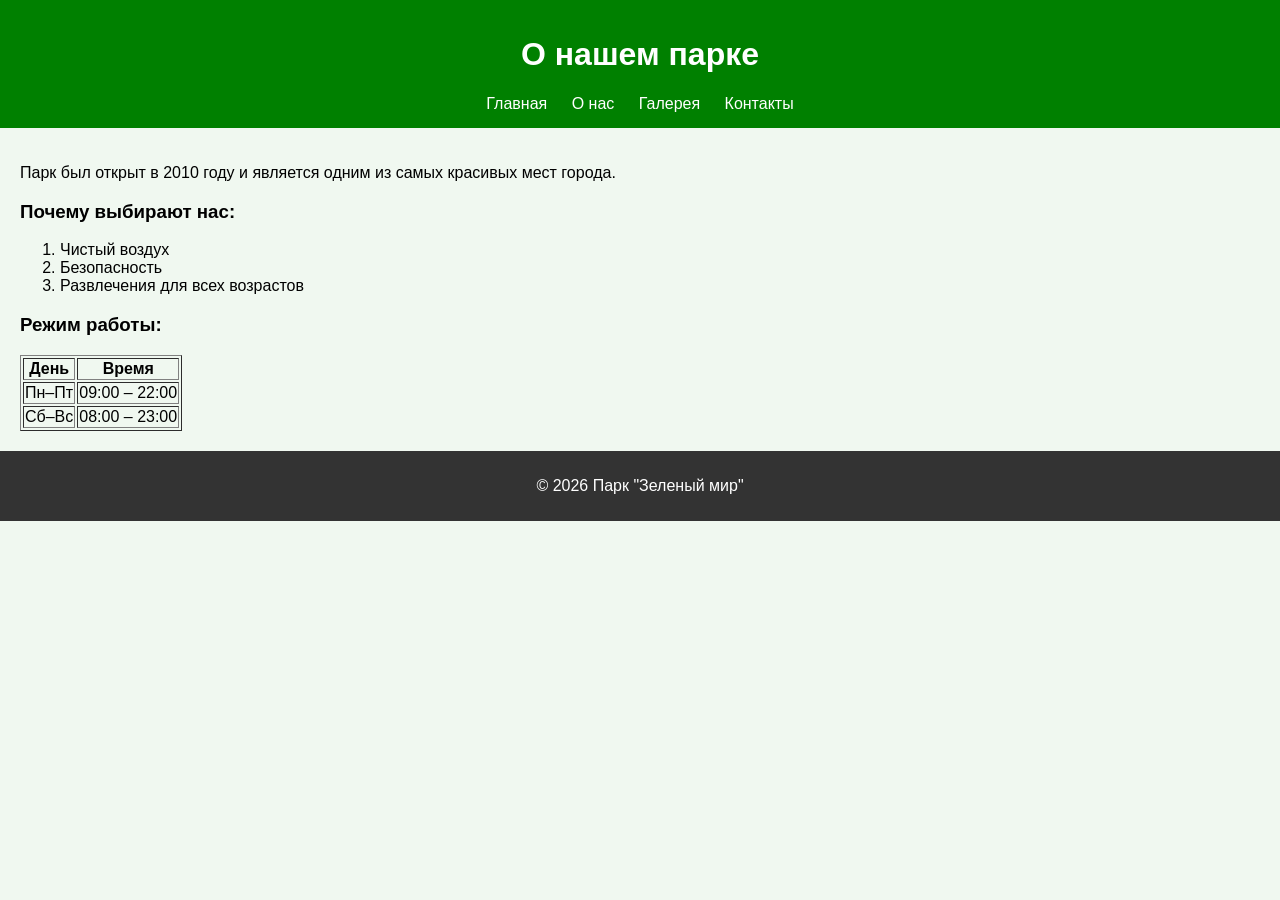
<file: about.html>
<!DOCTYPE html>
<html lang="ru">
<head>
    <meta charset="UTF-8">
    <title>О нас</title>
    <link rel="stylesheet" href="style.css">
</head>
<body>

<header>
    <h1>О нашем парке</h1>
    <nav>
        <a href="index.html">Главная</a>
        <a href="about.html">О нас</a>
        <a href="gallery.html">Галерея</a>
        <a href="contacts.html">Контакты</a>
    </nav>
</header>

<main>
    <p>Парк был открыт в 2010 году и является одним из самых красивых мест города.</p>

    <h3>Почему выбирают нас:</h3>
    <ol>
        <li>Чистый воздух</li>
        <li>Безопасность</li>
        <li>Развлечения для всех возрастов</li>
    </ol>

    <h3>Режим работы:</h3>
    <table border="1">
        <tr>
            <th>День</th>
            <th>Время</th>
        </tr>
        <tr>
            <td>Пн–Пт</td>
            <td>09:00 – 22:00</td>
        </tr>
        <tr>
            <td>Сб–Вс</td>
            <td>08:00 – 23:00</td>
        </tr>
    </table>
</main>

<footer>
    <p>© 2026 Парк "Зеленый мир"</p>
</footer>

</body>
</html>
</file>
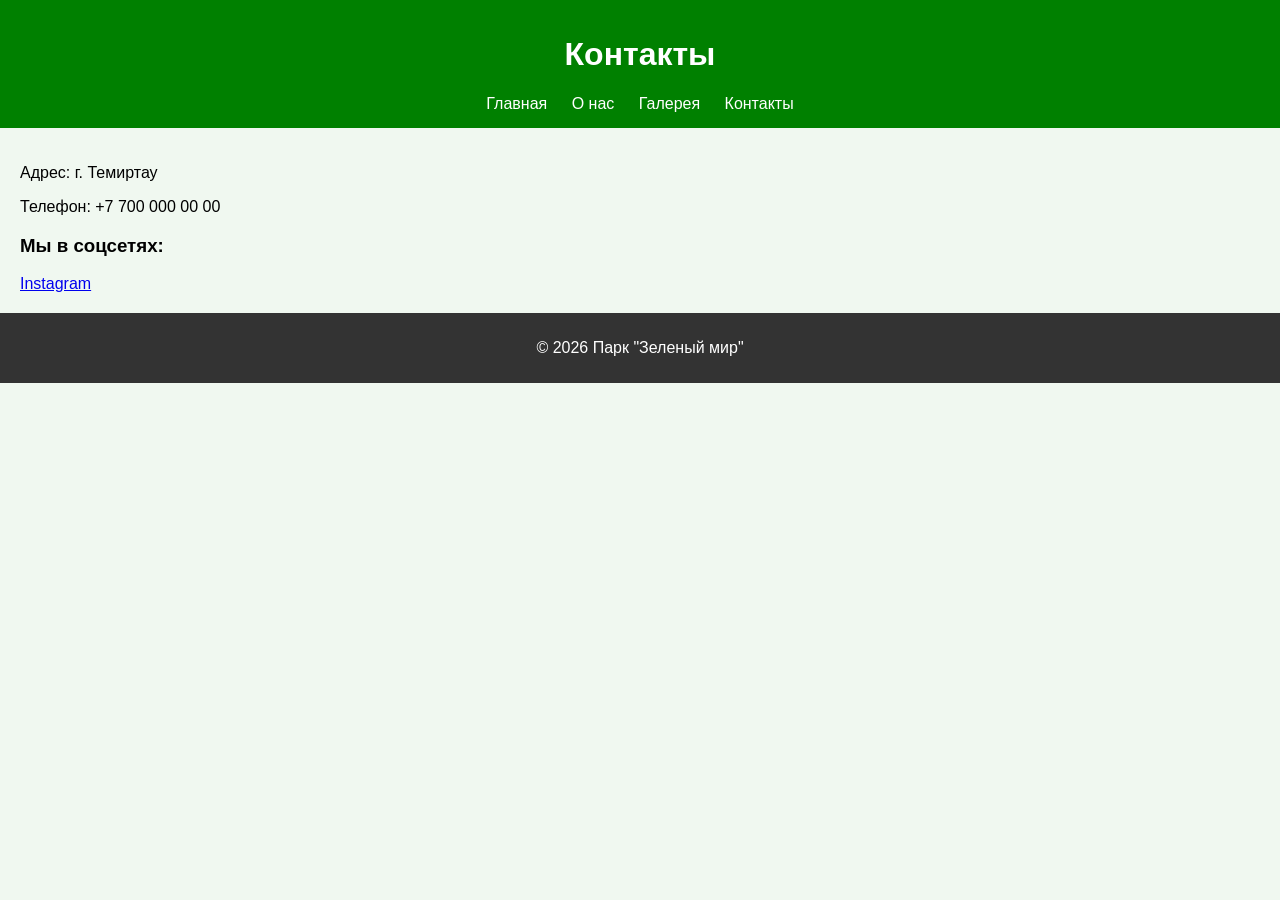
<file: contacts.html>
<!DOCTYPE html>
<html lang="ru">
<head>
    <meta charset="UTF-8">
    <title>Контакты</title>
    <link rel="stylesheet" href="style.css">
</head>
<body>

<header>
    <h1>Контакты</h1>
    <nav>
        <a href="index.html">Главная</a>
        <a href="about.html">О нас</a>
        <a href="gallery.html">Галерея</a>
        <a href="contacts.html">Контакты</a>
    </nav>
</header>

<main>
    <p>Адрес: г. Темиртау</p>
    <p>Телефон: +7 700 000 00 00</p>

    <h3>Мы в соцсетях:</h3>
    <a href="#">Instagram</a>
</main>

<footer>
    <p>© 2026 Парк "Зеленый мир"</p>
</footer>

</body>
</html>
</file>
<file: style.css>
body {
    font-family: Arial;
    margin: 0;
    background-color: #f0f8f0;
}

header {
    background-color: green;
    color: white;
    padding: 15px;
    text-align: center;
}

nav a {
    color: white;
    margin: 10px;
    text-decoration: none;
}

nav a:hover {
    text-decoration: underline;
}

main {
    padding: 20px;
}

footer {
    background-color: #333;
    color: white;
    text-align: center;
    padding: 10px;
}
</file>
